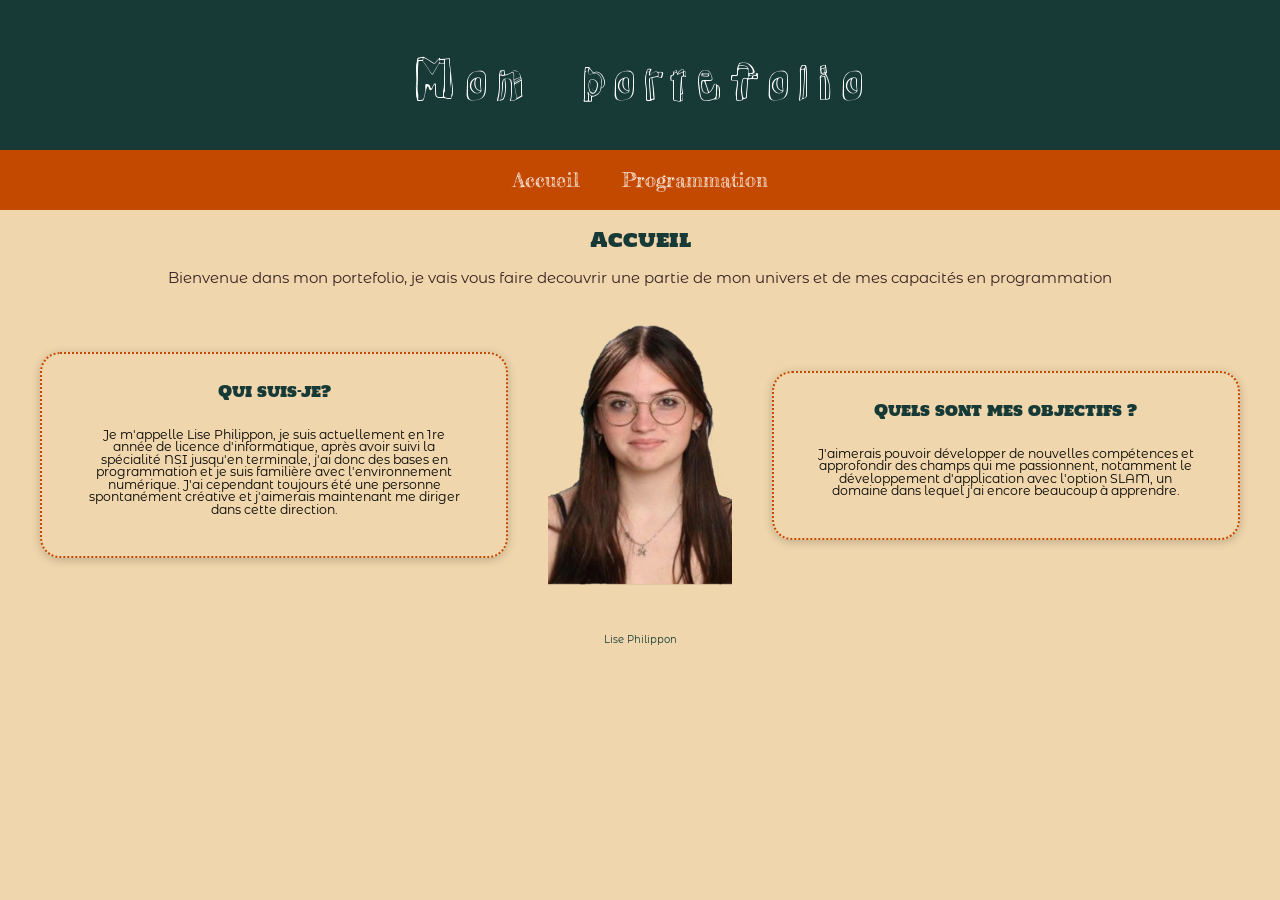
<file: index.html>
<!DOCTYPE html>
<html lang="fr">
	<head>
		<meta charset="UTF-8">
        <meta name="viewport" content="width=device-width, initial-scale=1">
        <link rel="stylesheet" href="reset.css">
        <link rel="stylesheet" href="mobile.css">
        <link rel="stylesheet" href="responsive.css">
        <title>Mon portefolio</title>
        <link rel="icon" type="image/png" href="icone.png">
	</head>
	<body>
		<header class="header-principal"> 
            <p class="header-principal__titre">Mon portefolio</p>
        </header>
        <nav class="navbar-principal">
            <a href="index.html">Accueil</a>
            <a href="programmation.html">Programmation</a>
        </nav>
		<main class="contenu-principal">
            <section class="contenu-principal__intro">
                <h1 class="intro__titre">Accueil</h1>
                <p class="intro__texte">Bienvenue dans mon portefolio, je vais vous faire decouvrir une partie de mon univers et de mes capacités en programmation </p>
            </section>
            <section class="contenu-principal__section">
                <article class="section__article">
                    <h2 class="article__titre"> Qui suis-je?</h2>
                    <p class="article__texte"> 
                        Je m'appelle Lise Philippon, je suis actuellement en 1re année de licence d'informatique, après avoir suivi la spécialité
                        NSI jusqu'en terminale, j'ai donc des bases en programmation et je suis familière avec l'environnement numérique. J'ai cependant toujours 
                        été une personne spontanément créative et j'aimerais maintenant me diriger dans cette direction.
                    </p>
                </article>
                <img class="section__img" src="moi.png" alt="moi" width="200" height="200">
                <article class="section__article">
                    <h2 class = "article__titre">Quels sont mes objectifs ?</h2>
                    <p class="article__texte">
                        J'aimerais pouvoir développer de nouvelles compétences et approfondir des champs qui me passionnent, notamment le développement d'application avec l'option SLAM, 
						un domaine dans lequel j'ai encore beaucoup à apprendre.
                    </p>
                </article>
            </section>
            <footer class="footer-principal"> 
                <p class="footer-principal__texte">Lise Philippon</p> 
            </footer>
		</main>
	</body>
</html>
</file>
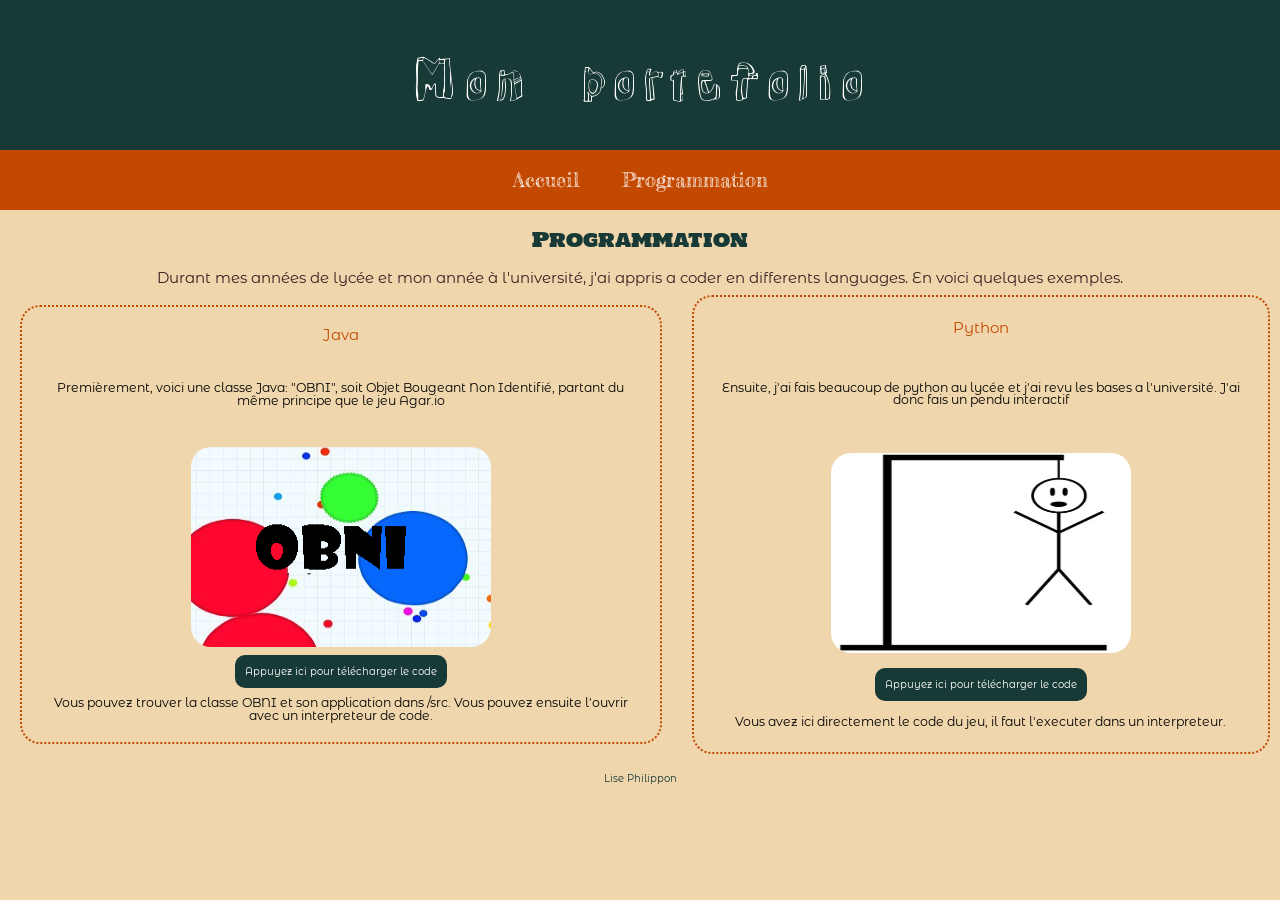
<file: programmation.html>
<!DOCTYPE html>
<html lang="fr">
	<head>
		<meta charset="utf-8" />
		<meta name="viewport" content="width=device-width, initial-scale=1.0">
		<link rel="stylesheet" href="reset.css">
        <link rel="stylesheet" href="mobile.css">
        <link rel="stylesheet" href="responsive.css">
		<title>Mon portefolio</title>
        <link rel="icon" type="image/png" href="icone.png">
	</head>
    <body>
		<header class="header-prog"> 
            <p class="header-prog__titre">Mon portefolio</p>
        </header>
        <nav class="navbar-prog">
            <a href="index.html">Accueil</a>
            <a href="programmation.html">Programmation</a>
        </nav>
        <main class="contenu-prog">
            <section class="contenu-prog__intro">
                <h1 class="intro__titre">Programmation</h1>
                <p class="intro__texte"> Durant mes années de lycée et mon année à l'université, j'ai appris a coder en differents languages. En voici quelques exemples. </p>
            </section>
            <section class="contenu-prog__programmes">
                <article class="programmes__java">
                    <h2 class="java__titre">Java</h2>
                    <p class="java__texte">Premièrement, voici une classe Java: "OBNI", soit Objet Bougeant Non Identifié, partant du même principe que le jeu Agar.io</p>
                    <img class="java__img" src="OBNI.png" alt="OBNI" width="200" height="200">
                    <p> <a class="java__bouton" href="OBNI.zip" download>Appuyez ici pour télécharger le code</a></p>
                    <p class="java__texte">Vous pouvez trouver la classe OBNI et son application dans /src. Vous pouvez ensuite l'ouvrir avec un interpreteur de code.</p>
                </article>
                <article class="programmes__python">
                    <h2 class="python__titre">Python</h2>
                    <p class="python__texte">Ensuite, j'ai fais beaucoup de python au lycée et j'ai revu les bases a l'université. J'ai donc fais un pendu interactif</p>
                    <img class="python__img" src="pendu.png" alt="pendu" width="200" height="200">
                    <p><a class="python__bouton" href="pendu.py" download>Appuyez ici pour télécharger le code</a></p>
                    <p class="python__texte">Vous avez ici directement le code du jeu, il faut l'executer dans un interpreteur.</p>
                </article>
            </section>
        </main>
        <footer class="footer-prog">
            <p class="footer-prog__texte">Lise Philippon</p> 
        </footer>
    </body>
</file>
<file: mobile.css>
/* noir: #04151f, vert: #183a37, creme: #efd6ac, orange: #c44900 */

@import url('https://fonts.googleapis.com/css2?family=Rock+3D&display=swap');
@import url('https://fonts.googleapis.com/css2?family=Fredericka+the+Great&display=swap');
@import url('https://fonts.googleapis.com/css2?family=Holtwood+One+SC&display=swap');
@import url('https://fonts.googleapis.com/css2?family=Montserrat+Alternates:wght@500&display=swap');

*, *:before, *:after {
        box-sizing: border-box;
}

html {
    font-size : 62.5%;
    font-family: "Montserrat Alternates", sans-serif;
}

body {
    background-color : #efd6ac ;

}

header {
    font-size: 4rem;
    font-family: "Rock 3D";
    font-weight: 500 ;
    text-align: center;
    color: white;
    padding : 1em ;
    display: block ;
    background-color: #183a37 ;
}

nav {
    background-color: #c44900 ;
    display: block;
    text-align: center;
}

nav a {
    font-size: 2rem;
    font-family: "Fredericka the Great", serif;
    color :  white ;
    display : block ;
    padding : 1rem;
    text-decoration: none;
}

nav a:hover {
    color : white ;
    background-color: #863201;
    transition: background-color 0.5s ease ;
}

h1 {
    font-size: 2rem;
    font-family: "Holtwood One SC", serif;
    color: #183a37;
    padding: 2rem;
    text-align: center;
}

.intro__texte {
    font-size: 1.5rem;
    color: #362121;
    text-align: center;
    padding-left: 3rem;
    padding-right: 3rem;
}

.contenu-principal__section {
    display: grid;
    padding: 1rem;
    place-items: center;
}

.section__img {
    padding : 1rem;
    height: 30rem;
    width: 22rem;
}

.section__article{
    border: dotted #c44900 2px;
    box-shadow: 0 2px 10px rgba(0, 0, 0, 0.2);
    border-radius: 20px ;
    padding: 2rem;
    margin: 2rem;
}

.section__article:hover{
    box-shadow: 0 6px 20px rgba(0, 0, 0, 0.5);
    transition: box-shadow 0.5s ease ;
}

.article__titre {
    font-size: 1.5rem;
    font-family: "Holtwood One SC", serif;
    color: #183a37;
    padding: 1rem;
    text-align: center;
}

.article__texte {
    font-size: 1.25rem;
    padding: 2rem;
    max-width: 60rem;
    text-align: center;
}

.contenu-prog__programmes {
    display: block;
}

.programmes__java {
    border: dotted #c44900 2px ;
    border-radius: 20px;
    display: grid;
    place-items: center; 
}

.java__titre {
    font-size: 1.5rem;
    padding : 2rem;
    color: #c44900;
    text-align: center;
}

.java__texte {
    font-size: 1.25rem;
    padding: 2rem;
    text-align: center;
}

.java__img {
    border-radius: 20px;
    height: 20rem;
    width: 30rem;
    margin: 2rem;
}

.java__bouton {
    background-color: #183a37;
    border-radius: 10px;
    color: white;
    text-decoration: none;
    padding: 1rem;
}

.programmes__python {
    margin : 1rem;
    border: dotted #c44900 2px ;
    border-radius: 20px;
    display: grid;
    place-items: center;
}

.python__titre {
    font-size: 1.5rem;
    padding : 2rem;
    color: #c44900;
    text-align: center;
}

.python__texte {
    font-size: 1.25rem;
    padding: 2rem;
    text-align: center;
}

.python__img {
    border-radius: 20px;
    height: 20rem;
    width: 30rem;
    margin: 2rem;
}

.python__bouton{
    background-color: #183a37;
    border-radius: 10px;
    color: white;
    text-decoration: none;
    padding: 1rem;
}


footer {
    color: #183a37;
    text-align: center;
    margin: 1rem;
}
</file>
<file: responsive.css>
@media screen and (width>=40rem){

.contenu-principal {
    display: grid;
    place-items: center;
}

.contenu-prog {
    display: grid;
    place-items: center;
}

header {
    font-size: 5rem;
}

nav a {
    display: inline-block;
    padding: 2rem;
}

.contenu-principal__section {
    display: flex;
    padding: 2rem;   
}

.section__img {
    padding : 2rem;
    height: 30rem;
    width: 30rem;
    max-width :30rem;
}

.contenu-prog__programmes {
    display: flex;
}

.programmes__java {
    margin: 2rem;
}
    
}
</file>
